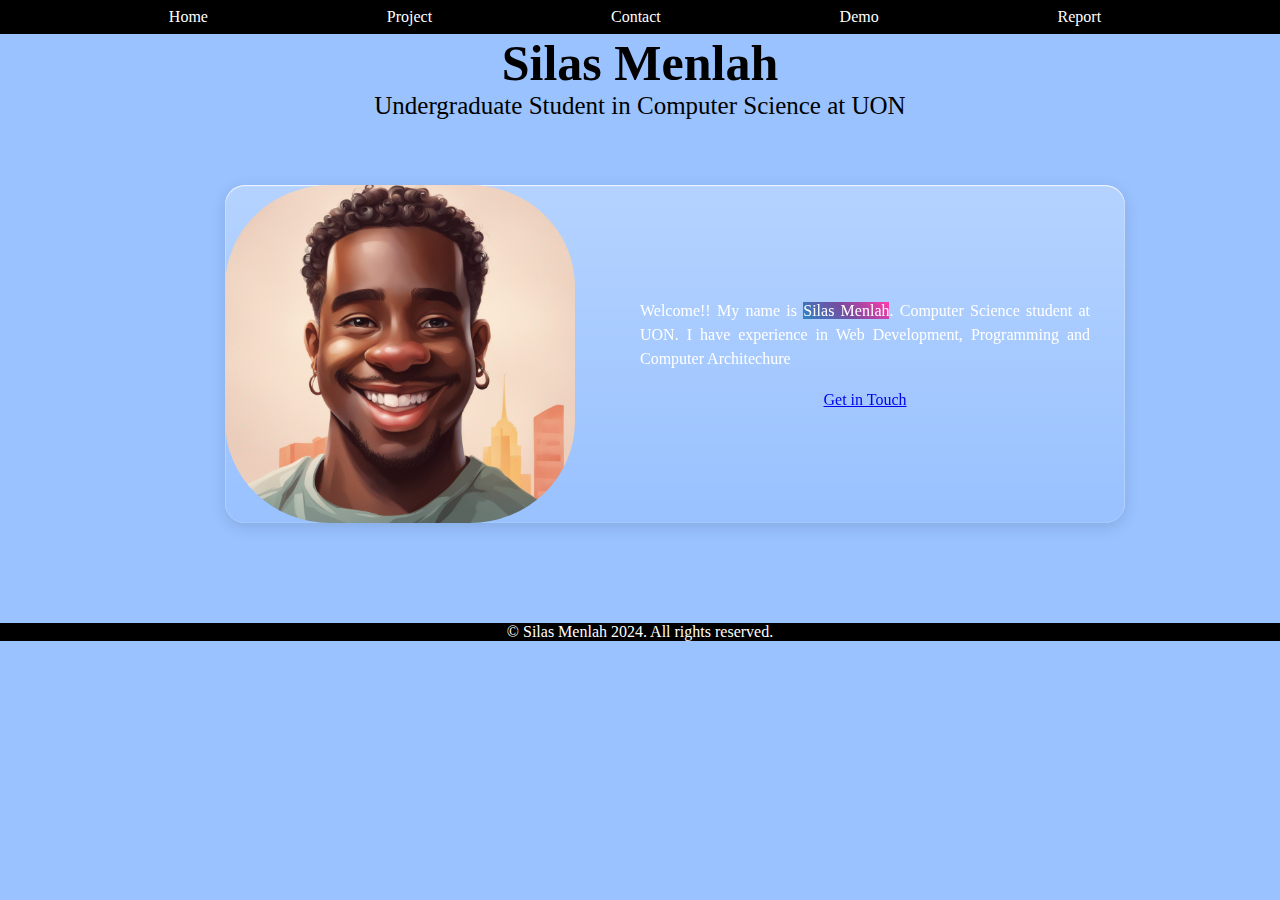
<file: Index.html>
<!DOCTYPE html>
<html lang="en">

<head>
    <meta charset="UTF-8">
    <meta name="viewport" content="width=device-width, initial-scale=1.0">
    <title>Assigment Report</title>
    <link rel="stylesheet" href="styles/style.css">
    <link rel="stylesheet" href="styles/mobile.css" media="screen and (max-width: 800px)">
    <link rel="stylesheet" href="styles/desktop.css" media="screen and (min-width: 800px)">
</head>

<body>
    <header>
        <a href="#clicked" class="showNav on"></a>
        <a href="#" class="showNav off"></a>
    </header>
    <nav>
        <ul>
            <li><a href="Index.html">Home</a></li>
            <li><a href="Project.html">Project</a></li>
            <li><a href="Contact.html">Contact</a></li>
            <li><a href="Demo.html">Demo</a></li>
            <li><a href="Report.html">Report</a></li>
        </ul>
    </nav>
    <div class="heading">
        <h1>Silas Menlah</h1>
        <p class="Undergraduate">Undergraduate Student in Computer Science at UON</p>
    </div>
    <main>
        <div class="content">
            <div class="container">
                <img src="img/profile.png" alt="Avatar of Silas" class="image" style="width:100%">
            </div>
            <div class="info">
                <p>
                    Welcome!! My name is
                    <span class="Silas-Menlah">Silas Menlah</span>. Computer Science student
                    at UON. I have experience in Web Development, Programming and Computer Architechure
                </p>
                <a href="Contact.html">Get in Touch</a>
            </div>
        </div>
    </main>
    <footer>
        <p>&copy; Silas Menlah 2024. All rights reserved.</p>
    </footer>
</body>

</html>
</file>
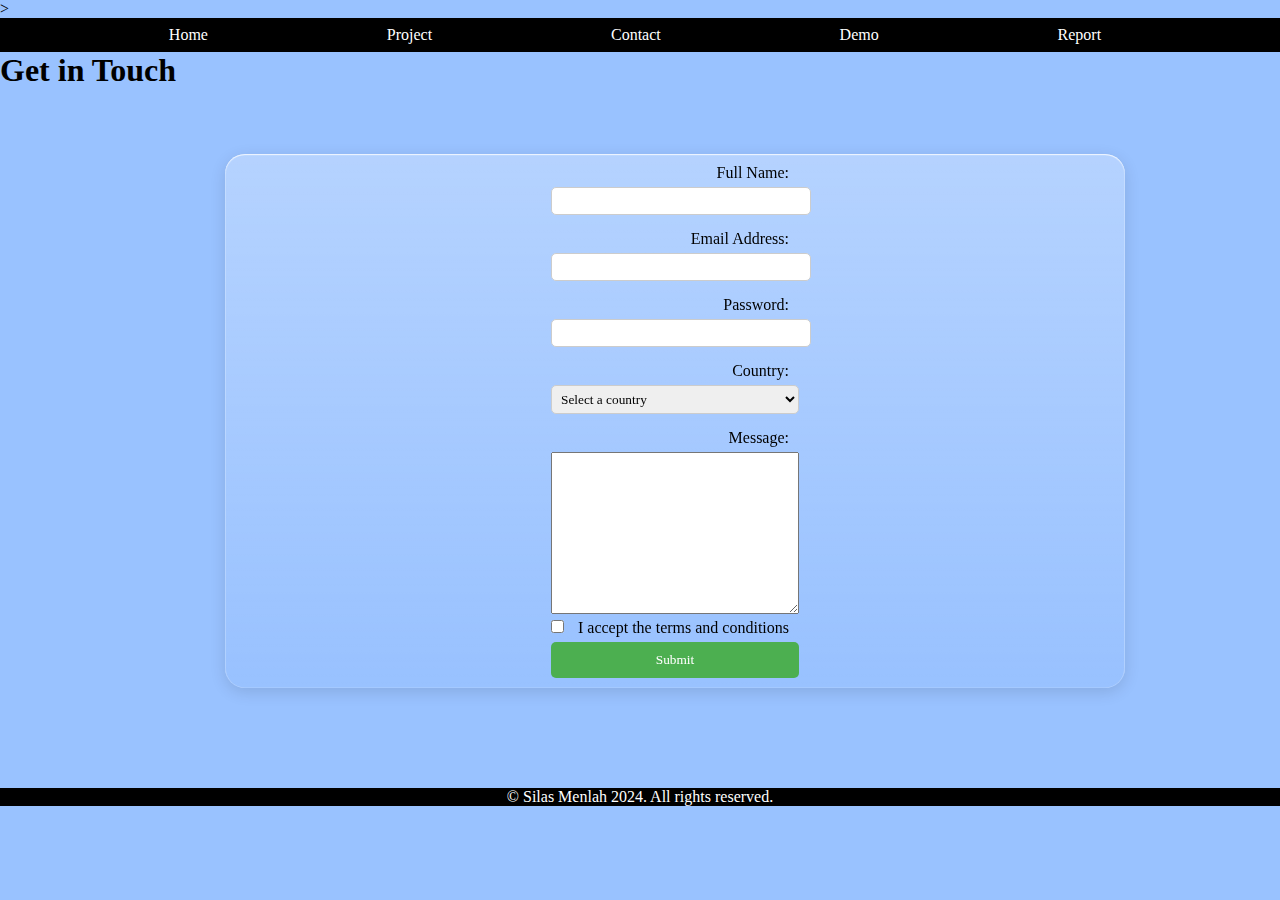
<file: Contact.html>
<!DOCTYPE html>
<html lang="en">

<head>
    <meta charset="UTF-8">
    <meta name="viewport" content="width=device-width, initial-scale=1.0">
    <title>Assigment Report</title>
    <link rel="stylesheet" href="styles/style.css">
    <link rel="stylesheet" href="styles/mobile.css" media="screen and (max-width: 800px)">
    <link rel="stylesheet" href="styles/desktop.css" media="screen and (min-width: 800px)">
</head>>

<body>
    <nav>
        <ul>
            <li><a href="Index.html">Home</a></li>
            <li><a href="Project.html">Project</a></li>
            <li><a href="Contact.html">Contact</a></li>
            <li><a href="Demo.html">Demo</a></li>
            <li><a href="Report.html">Report</a></li>
        </ul>
    </nav>
    <header>
        <a href="#clicked" class="showNav on"></a>
        <a href="#" class="showNav off"></a>
        <div class="header">
            <h1>Get in Touch</h1>
        </div>
    </header>
    <main>
        <div class="content">
            <form>
                <label for="fullname">Full Name:</label>
                <input type="text" id="fullname" name="fullname" required>

                <label for="email">Email Address:</label>
                <input type="email" id="email" name="email" required>

                <label for="password">Password:</label>
                <input type="password" id="password" name="password" required>

                <label for="country">Country:</label>
                <select id="country" name="country" required>
                    <option value="">Select a country</option>
                    <option value="GE">Germany</option>
                    <option value="UK">United Kingdom</option>
                    <option value="IT">Italy</option>
                    <option value="BR">Spain</option>
                    <option value="AG">France</option>
                </select>

                <label for="message">Message:</label>
                <textarea name="message" id="" cols="20" rows="10"></textarea>

                <label for="terms">
                    <input type="checkbox" id="terms" name="terms" required>
                    I accept the terms and conditions
                </label>
                <input type="submit" value="Submit">
            </form>
        </div>
    </main>
    <footer>
        <p>&copy; Silas Menlah 2024. All rights reserved.</p>
    </footer>
</body>

</html>
</file>
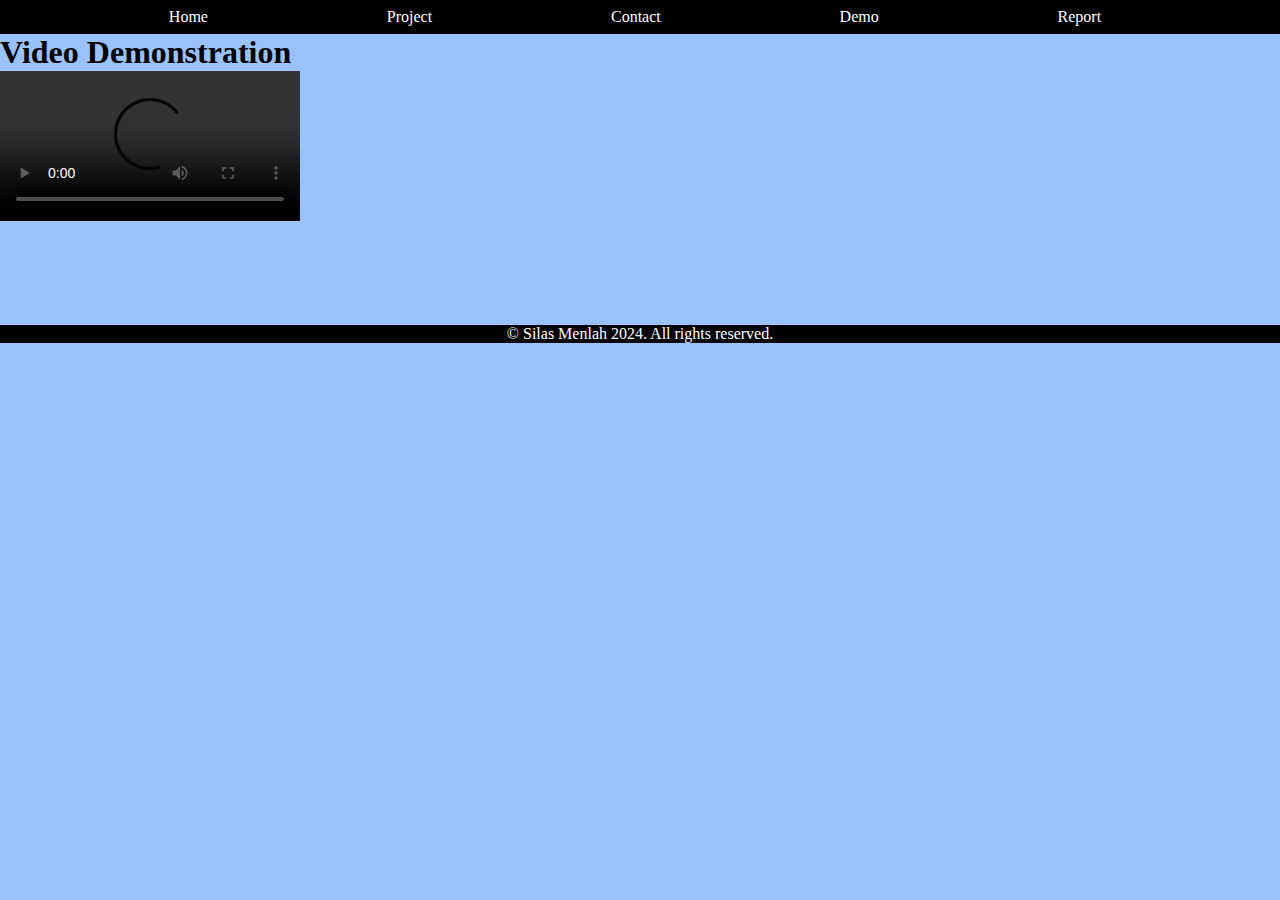
<file: Demo.html>
<!DOCTYPE html>
<html lang="en">

<head>
    <meta charset="UTF-8">
    <meta name="viewport" content="width=device-width, initial-scale=1.0">
    <title>Assigment Report</title>
    <link rel="stylesheet" href="styles/style.css">
    <link rel="stylesheet" href="styles/mobile.css" media="screen and (max-width: 800px)">
    <link rel="stylesheet" href="styles/desktop.css" media="screen and (min-width: 800px)">
</head>

<body>
    <nav>
        <ul>
            <li><a href="Index.html">Home</a></li>
            <li><a href="Project.html">Project</a></li>
            <li><a href="Contact.html">Contact</a></li>
            <li><a href="Demo.html">Demo</a></li>
            <li><a href="Report.html">Report</a></li>
        </ul>
    </nav>
    <header>
        <a href="#clicked" class="showNav on"></a>
        <a href="#" class="showNav off"></a>
        <div class="header">
            <h1>Video Demonstration</h1>
        </div>
    </header>
    <main>
        <video controls>
            <source src="" type="video/mp4">
        </video>
    </main>
    <footer>
        <p>&copy; Silas Menlah 2024. All rights reserved.</p>
    </footer>
</body>

</html>
</file>
<file: styles/style.css>
.heading {
    text-align: center;
    font-size: 25px;
}

body {
    background-color: #99c2ff;
}

.vid {
    margin-right: 100px;
    border-radius: 30%;
}

/* MAIN */
*,
*::before,
*::after {
    margin: 0;
    padding: 0;
    font-family: "Comfortaa", cursive;
}

.content {
    display: flex;
    flex-direction: row;
    justify-content: center;
    align-items: center;
    position: relative;
    gap: 30px;
    background: linear-gradient(180deg,
            rgba(255, 255, 255, 0.28) 0%,
            rgba(255, 255, 255, 0) 100%);
    backdrop-filter: blur(30px);
    border-radius: 20px;
    width: min(900px, 100%);
    box-shadow: 0 0.5px 0 1px rgba(255, 255, 255, 0.23) inset,
        0 1px 0 0 rgba(255, 255, 255, 0.66) inset, 0 4px 16px rgba(0, 0, 0, 0.12);
    z-index: 10;
}

.info {
    display: flex;
    flex-direction: column;
    justify-content: center;
    align-items: center;
    max-width: 450px;
    padding: 0 35px;
    text-align: justify;
}

.info p {
    color: #fff;
    font-weight: 500;
    font-size: 1rem;
    margin-bottom: 20px;
    line-height: 1.5;
}

.Silas-Menlah {
    background: linear-gradient(225deg, #ff3cac 0%, #784ba0 50%, #2b86c5 100%);
}

@keyframes gelatine {

    0%,
    100% {
        transform: scale(1, 1);
    }

    25% {
        transform: scale(0.9, 1.1);
    }

    50% {
        transform: scale(1.1, 0.9);
    }

    75% {
        transform: scale(0.95, 1.05);
    }
}

.report {
    background-color: white;
}

/* IMAGE */
.container {
    position: relative;
    top: 50%;
    width: 50%;
}

.image {
    opacity: 1;
    display: block;
    width: 50%;
    transition: .5s ease;
    backface-visibility: hidden;
    border-radius: 30%;
    margin-left: auto;
    margin-right: auto;
}

.container:hover .image {
    opacity: 0.3;
}

/* FORM */
form {
    display: grid;
    grid-template-columns: 1fr;
    grid-gap: 5px;
    align-items: center;
    justify-content: center;
    margin-top: 10px;
    margin-bottom: 10px;
}

label {
    text-align: right;
    margin-right: 10px;
}

input[type="text"],
input[type="email"],
input[type="password"],
select {
    width: 100%;
    padding: 5px;
    margin-bottom: 10px;
    border: 1px solid #ccc;
    border-radius: 5px;
}

input[type="checkbox"] {
    margin-right: 10px;
}

input[type="submit"] {
    background-color: #4CAF50;
    color: white;
    padding: 10px 20px;
    border: none;
    border-radius: 5px;
    cursor: pointer;
}

input[type="submit"]:hover {
    background-color: #45a049;
}

/* PRO table */
div.table {
    display: grid;
    grid-template-columns: 1fr 1fr;
    grid-template-rows: auto;
    margin-left: 2vw;
    margin-right: 10vw;
    column-gap: 1em;
    row-gap: 1em;
}

div.img {
    margin: 10%;
    text-align: center;
    border: 1px solid black;
    border-radius: 1em;
    background: linear-gradient (180deg,
            rgba(255, 255, 255, 0.28) 0%,
            rgba(255, 255, 255, 0) 100%);
    backdrop-filter: blur(30px);
    border-radius: 20px;
    width: min(900px, 100%);
    box-shadow: 0 0.5px 0 1px rgba(255, 255, 255, 0.23) inset,
        0 1px 0 0 rgba(255, 255, 255, 0.66) inset, 0 4px 16px rgba(0, 0, 0, 0.12);
}
</file>
<file: styles/mobile.css>
html {
    height: 100%;
}

header {
    background-color: black;
    color: white;
    grid-area: header;
    padding: 1em;
}

body {
    display: grid;
    height: 100%;
    grid-template-columns: auto;
    grid-template-rows: auto;
    grid-template-areas:
        "header"
        "main"
        "aside"
        "footer"
}

nav {
    display: block;
    position: fixed;
    background-color: black;
    top: 0;
    left: 50%;
    width: 50%;
    height: 100vh;
}

nav li a {
    display: inline-block;
    margin-right: 10px;
    color: white;
    text-decoration: none;
}

nav ul li a:hover {
    background-color: #7c7c84;
}

#clicked .on {
    display: block;
}

#clicked .off {
    display: none;
}

#clicked:target .on {
    display: none;
}

#clicked:target .off {
    display: block;
}

.showNav {
    height: 0.8em;
    width: 1.25em;
    display: block;
    border-top: 0.2em solid white;
    border-bottom: 0.2em solid white;
    border-radius: 0.2em;
}

.showNav::before {
    content: '';
    position: absolute;
    width: 1.25em;
    margin-top: 0.3em;
    border-top: 0.2em solid #fff;
}

#clicked:target .nav {
    display: none;
}

/* footer */
footer {
    background-color: black;
    color: white;
    grid-area: footer;
    text-align: center;
    margin-top: 800px;
}


h1 {
    font-size: 30px;
}

.Undergraduate {
    font-size: 20px;
}

.content {
    margin: 65px 60px 80px 225px;
}
</file>
<file: styles/desktop.css>
html{
    height: 100%;
}
/* Navigation */
nav ul {
    display: flex;
    justify-content: space-evenly;
    background-color: black;
    width: auto;
    list-style: none;
    padding: 0.5em 0;
}

nav li a {
    display: inline-block;
    margin-right: 10px;
    color: white;
    text-decoration: none;
}

nav ul li a:hover {
    background-color: #7c7c84;
}

.content {
    margin: 65px 60px 30px 225px;
}

/* footer */
footer {
    background-color: black;
    color: white;
    grid-area: footer;
    text-align: center;
    margin-top: 100px;
}
</file>
